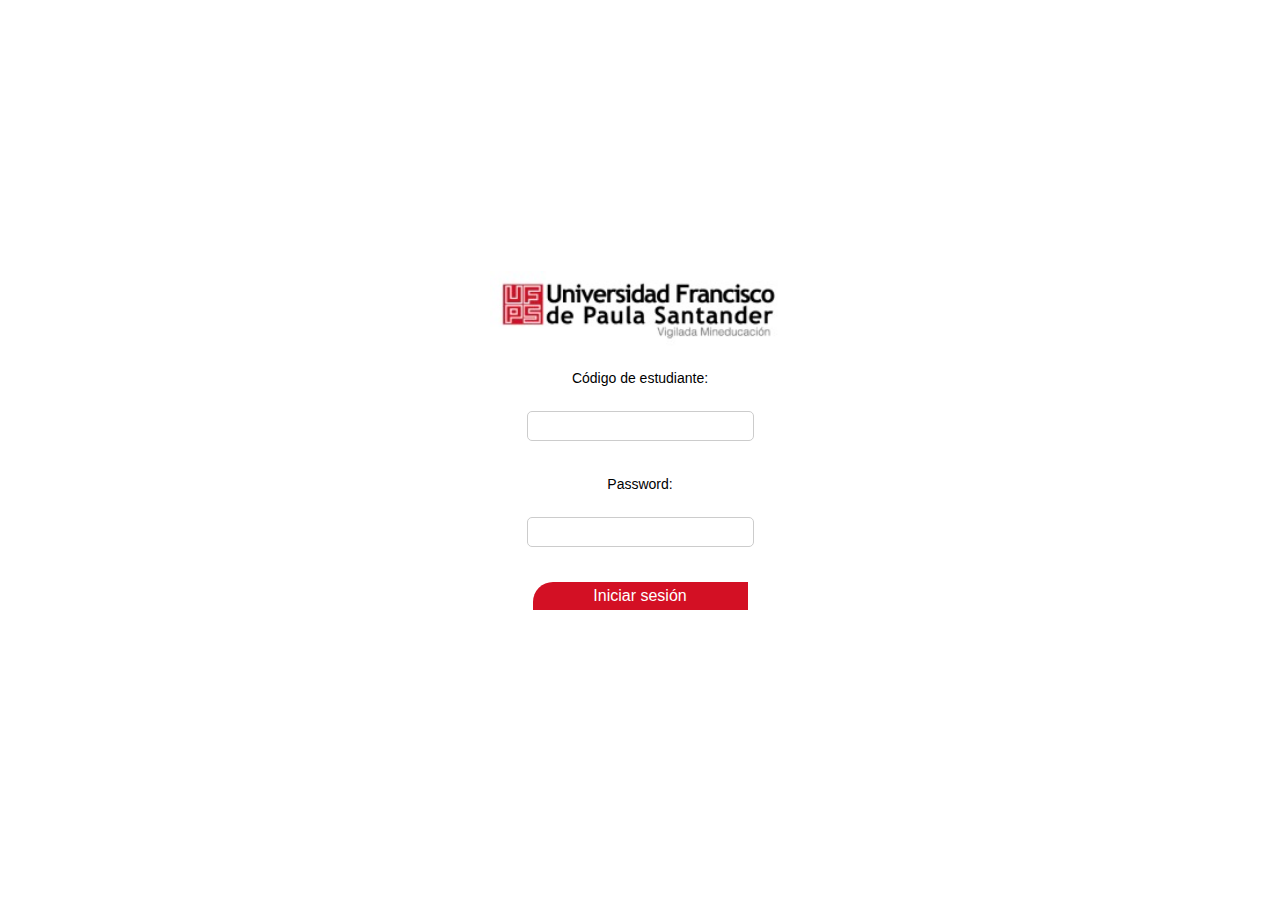
<file: index.html>
<!DOCTYPE html>
<html>
<head>
    <title>Login</title>
    <link rel="stylesheet" href="css/login.css">
</head>
<body>
    
    <div class="container">
        <img src="img/Imagen de WhatsApp 2024-04-21 a las 20.59.42_7510a45d.jpg" alt="Logo ufps" width="300">
        <label for="code">Código de estudiante:</label>
        <input type="text" id="code" name="code">
        <label for="password">Password:</label>
        <input type="password" id="password" name="password">
        <button id="login">Iniciar sesión</button>
        <div id="error" class="error"></div>
    </div>
    <script src="js/login.js"></script>
</body>
</html>
</file>
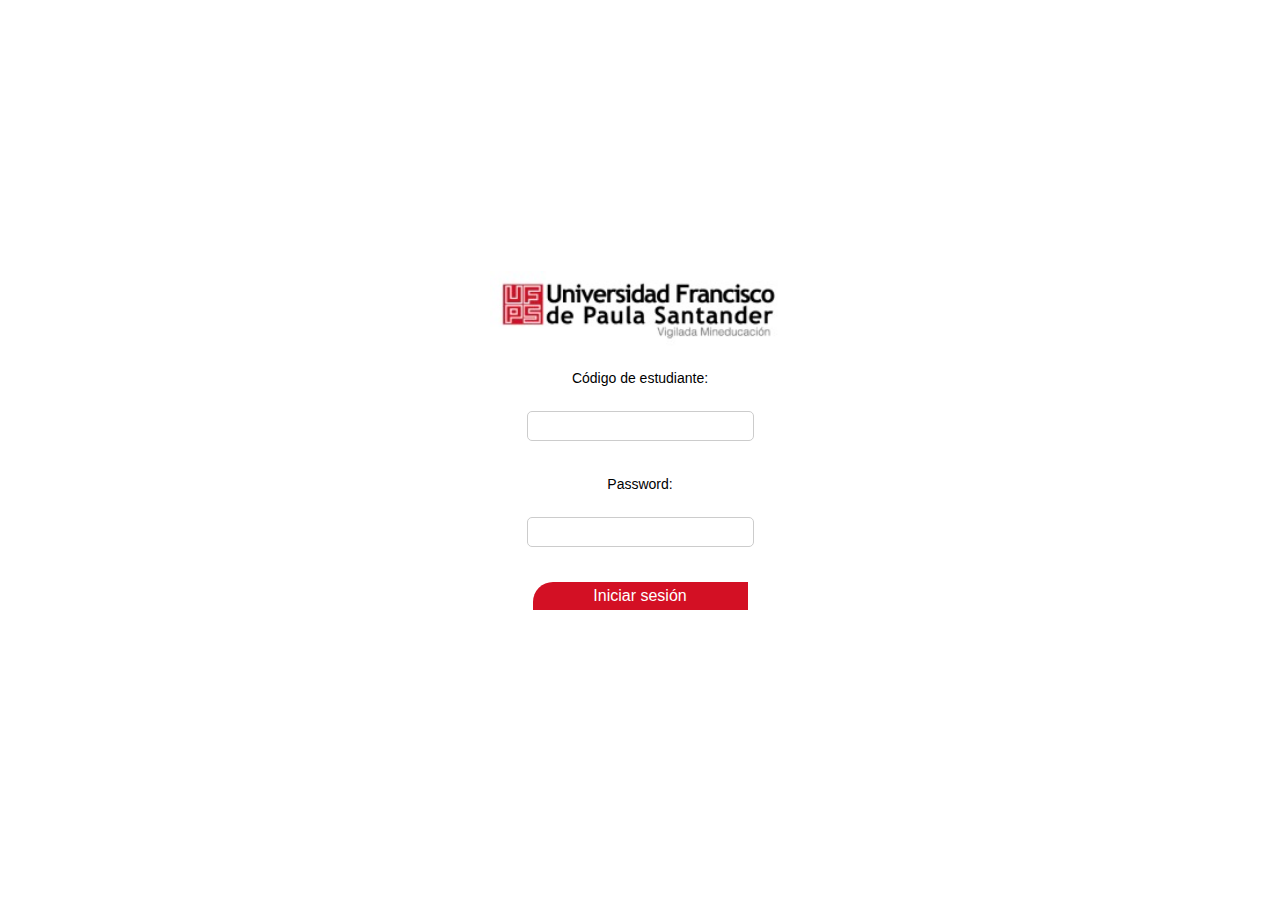
<file: notas.html>
<!DOCTYPE html>
<html>

<head>
    <title>Notas</title>
    <link rel="stylesheet" href="css/notas.css">
</head>

<body>
    <div class="container">
        <img src="img/Imagen de WhatsApp 2024-04-21 a las 20.59.42_7510a45d.jpg" alt="Logo ufps" width="500">

        <h1>Bienvenido <span id="name"></span></h1>
        <label for="nombre" >Codigo</label>
        <input value="" type="text" id="codigo" name="codigo" placeholder="codigo" />
        <br>
        <label for="apellido">Nombre</label>
        <input value="" type="text" id="nombre" name="nombre" placeholder="nombre" />
        <br>
        <p class="promedio">Promedio ponderado: <span id="promedio"></span></p>
        <table>
            <thead>
                <tr>
                    <th>Código</th>
                    <th>Asignatura</th>
                    <th>Créditos</th>
                    <th>P1</th>
                    <th>P2</th>
                    <th>P3</th>
                    <th>EF</th>
                    <th>Definitiva</th>
                </tr>
            </thead>
            <tbody id="notas"></tbody>
        </table>
        <button id="logout">Cerrar sesión</button>
    </div>
    <script src="js/notas.js"></script>
</body>

</html>
</file>
<file: css/login.css>
body {
    font-family: Arial, sans-serif;
}

.container {
    display: flex;
    justify-content: center;
    align-items: center;
    height: 100vh;
    flex-direction: column;
    gap: 20px;
}

label {
    font-size: 14px;
    margin-bottom: 5px;
}

input {
    font-size: 16px;
    padding: 5px;
    margin-bottom: 15px;
    width: 215px;
    border-radius: 5px;
    border: 1px solid #ccc;
}

button {
    background-color: #D31024;
    color: white;
    font-size: 16px;
    padding: 5px 0;
    width: 215px;
    border-radius: 20px 0 0px 0;
    border: none;
    cursor: pointer;
}

.error {
    color: red;
    font-size: 14px;
    margin-bottom: 15px;
}
</file>
<file: css/notas.css>
body {
    font-family: Arial, sans-serif;
}

.container {
    display: flex;
    justify-content: center;
    align-items: center;
    height: 100vh;
    flex-direction: column;
}

table {
    width: 100%;
    border-collapse: collapse;
}

th,
td {
    border: 1px solid #ccc;
    padding: 5px;
    text-align: left;
}

th {
    background-color: #f2f2f2;
}

.promedio {
    font-size: 18px;
    font-weight: bold;
    margin-top: 20px;
}
</file>
